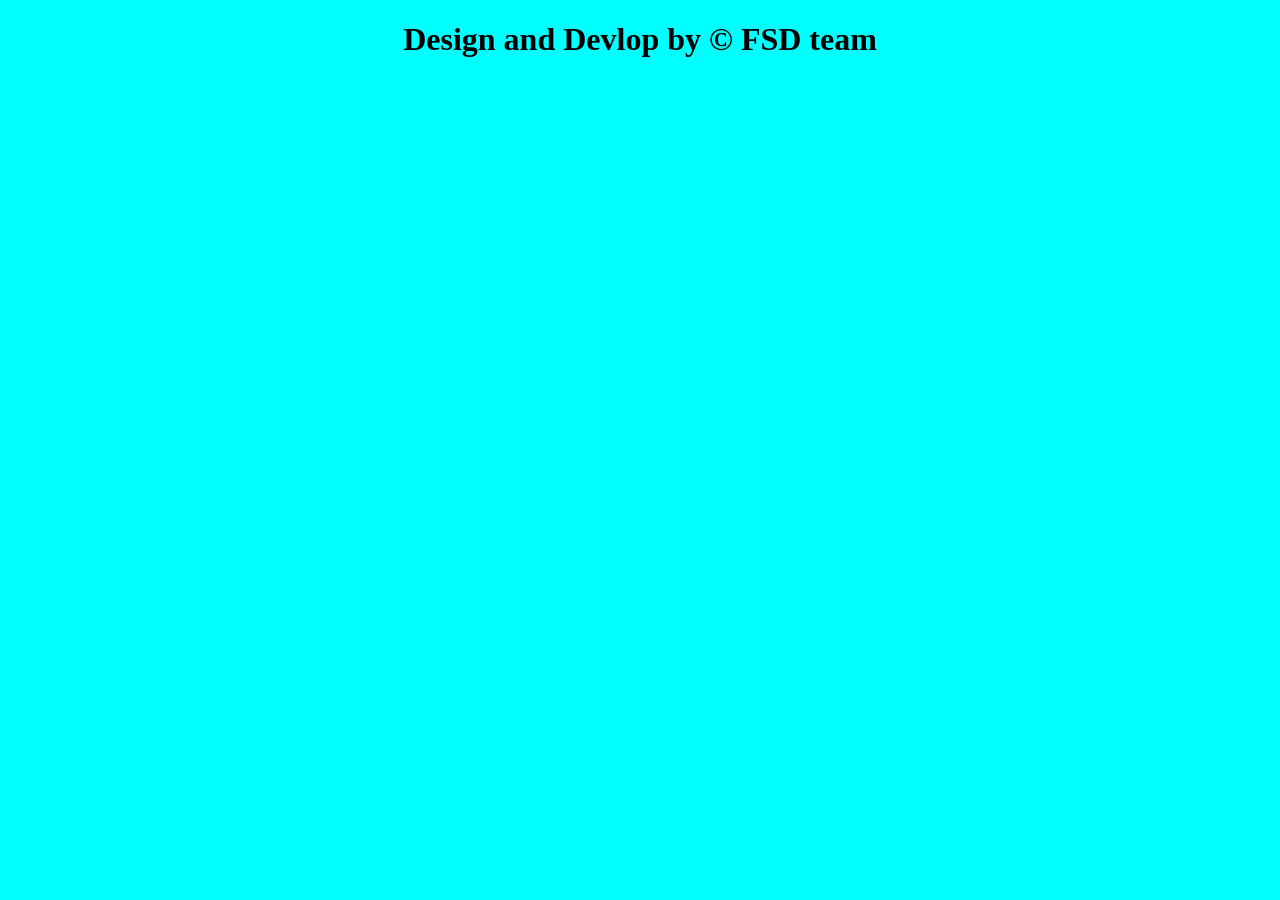
<file: HTML/footer.html>
<!DOCTYPE html>
<html lang="en">
<head>
    <meta charset="UTF-8">
    <meta name="viewport" content="width=device-width, initial-scale=1.0">
    <title>Document</title>
</head>
<body style="background-color: aqua;">
    <h1 style="text-align: center;">Design and Devlop by &copy; FSD team</h1>
</body>
</html>
</file>
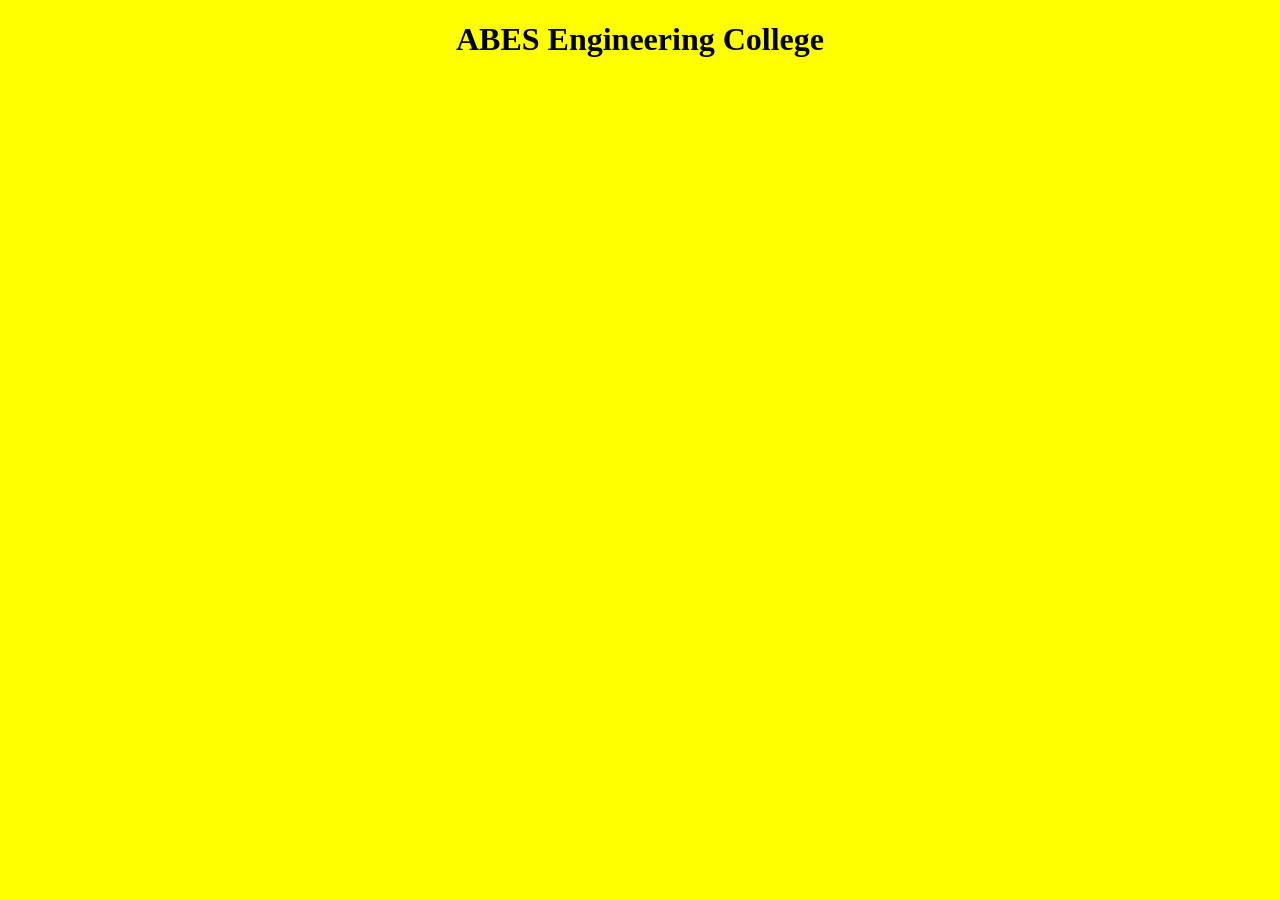
<file: HTML/header.html>
<!DOCTYPE html>
<html lang="en">
<head>
    <meta charset="UTF-8">
    <meta name="viewport" content="width=device-width, initial-scale=1.0">
    <title>Document</title>
</head>
<body style="background-color: yellow;">
    <h1 style="text-align: center;">ABES Engineering College</h1>
    
</body>
</html>
</file>
